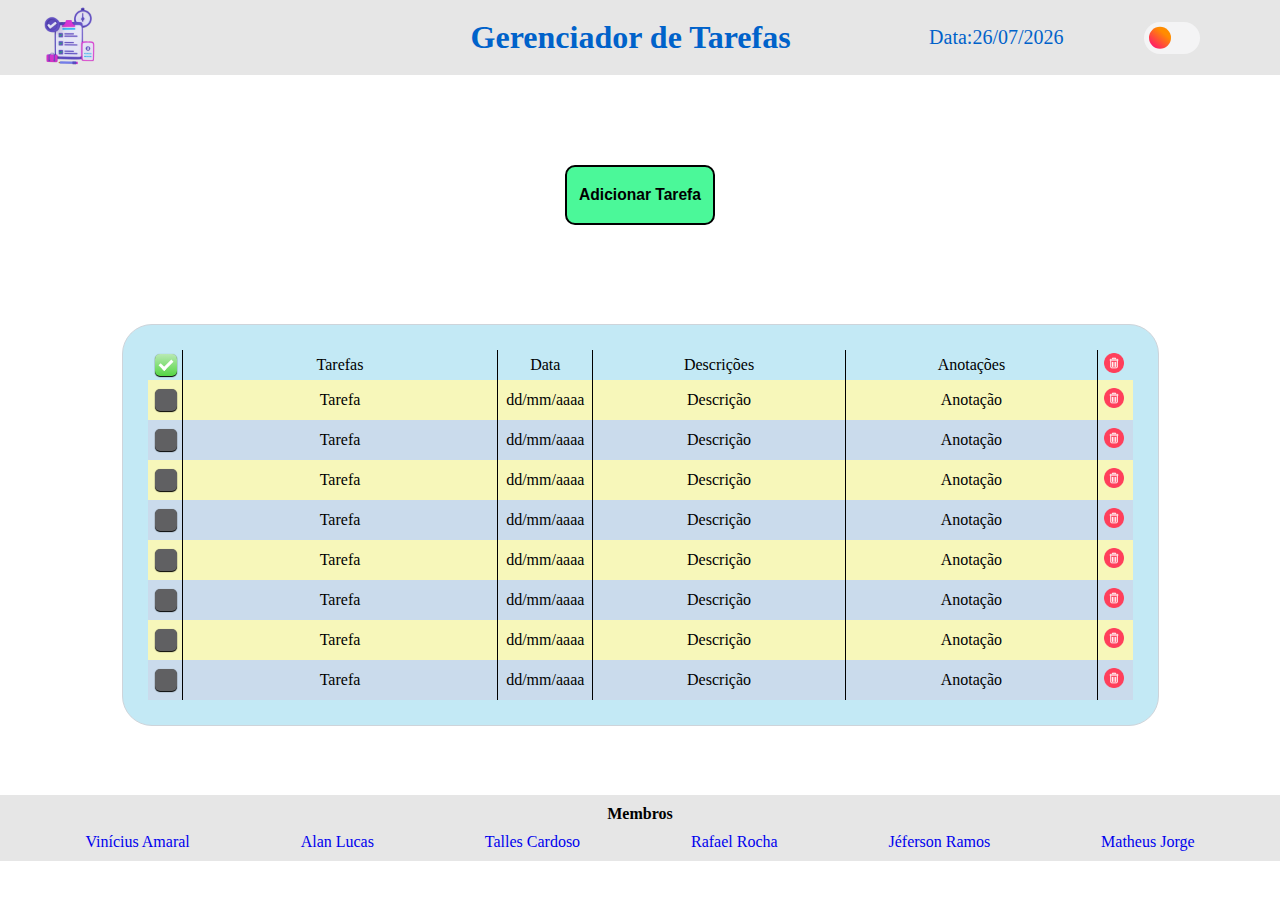
<file: index.html>
<!DOCTYPE html>
<html lang="pt-br">
<head>
    <meta charset="UTF-8">
    <meta name="viewport" content="width=device-width, initial-scale=1.0">
    <title>Gerenciador de Tarefas</title>
    <link rel="stylesheet" href="css/style.css">
</head>
<body>
    <header>
        <div class="header1"><figure><img src="images/icon.png" alt="Icone do site" width="60px"></figure></div>
        <div class="header2"><h1><a href="index.html">Gerenciador de Tarefas</a></h1></div>
        <div class="header3"><p>Data:<span id="data-atual"></span></p></div>
        <div class="theme-switcher header4">
            <label class="switch">
                <input type="checkbox" id="meuCheckbox">
                <span class="slider"></span>
            </label>
        </div>
    </header>
    <main>
        <div class="adicionar"><button id="adiciona"><h3>Adicionar Tarefa</h3></button></div>
        <div class="container">
            <div class="area-adicionar esconde">
                <div class="entrada">
                    <label for="tarefa">Tarefa:</label>
                    <input type="text" id="tarefa" name="tarefa" placeholder="Escreva a sua tarefa">
                </div>
                <div class="entrada">
                    <label for="data">Selecione uma data:</label>
                    <input type="date" id="data" name="data">
                </div>
                <div class="entrada">
                    <label for="descri">Descrição:</label>
                    <input type="text" id="descri" name="descri" placeholder="Descrição da tarefa">
                </div>
                <div class="entrada">
                    <label for="anota">Anotação:</label>
                    <input type="text" id="anota" name="anota" placeholder="Anotações da tarefa">
                </div>
                <button id="enviar">Adicionar</button>
            </div>
            <div class="tabela">
                <div class="abas check">
                    <label class="marcado">
                        <input checked="checked" type="checkbox" disabled>
                        <div class="checkmark"></div>
                    </label>
                </div>
                <div class="abas tarefa"><p>Tarefas</p></div>
                <div class="abas data"><p>Data</p></div>
                <div class="abas descricao"><p>Descrições</p></div>
                <div class="abas anota"><p>Anotações</p></div>
                <div class="lixo"><button><img src="images/trash.png" alt="Remover" width="20px"></button></div>
            </div>
            <div class="area-tarefas"> <!-- Esconde -->
                <div class="tarefa1">
                    <div class="abas check">
                    <label class="marcado">
                        <input class="checked" type="checkbox">
                        <div class="checkmark"></div>
                    </label>
                    </div>
                    <div class="abas tarefa"><p>Tarefa</p></div>
                    <div class="abas data"><p>dd/mm/aaaa</p></div>
                    <div class="abas descricao"><p>Descrição</p></div>
                    <div class="abas anota"><p>Anotação</p></div>
                    <div class="lixo"><button><img src="images/trash.png" alt="Remover" width="20px"></button></div>
                </div>
                <div class="tarefa2">
                    <div class="abas check">
                    <label class="marcado">
                        <input class="checked" type="checkbox">
                        <div class="checkmark"></div>
                    </label>
                    </div>
                    <div class="abas tarefa"><p>Tarefa</p></div>
                    <div class="abas data"><p>dd/mm/aaaa</p></div>
                    <div class="abas descricao"><p>Descrição</p></div>
                    <div class="abas anota"><p>Anotação</p></div>
                    <div class="lixo"><button><img src="images/trash.png" alt="Remover" width="20px"></button></div>
                </div>
                <div class="tarefa1">
                    <div class="abas check">
                    <label class="marcado">
                        <input class="checked" type="checkbox">
                        <div class="checkmark"></div>
                    </label>
                    </div>
                    <div class="abas tarefa"><p>Tarefa</p></div>
                    <div class="abas data"><p>dd/mm/aaaa</p></div>
                    <div class="abas descricao"><p>Descrição</p></div>
                    <div class="abas anota"><p>Anotação</p></div>
                    <div class="lixo"><button><img src="images/trash.png" alt="Remover" width="20px"></button></div>
                </div>
                <div class="tarefa2">
                    <div class="abas check">
                    <label class="marcado">
                        <input class="checked" type="checkbox">
                        <div class="checkmark"></div>
                    </label>
                    </div>
                    <div class="abas tarefa"><p>Tarefa</p></div>
                    <div class="abas data"><p>dd/mm/aaaa</p></div>
                    <div class="abas descricao"><p>Descrição</p></div>
                    <div class="abas anota"><p></p>Anotação</div>
                    <div class="lixo"><button><img src="images/trash.png" alt="Remover" width="20px"></button></div>
                </div>
                <div class="tarefa1">
                    <div class="abas check">
                    <label class="marcado">
                        <input class="checked" type="checkbox">
                        <div class="checkmark"></div>
                    </label>
                    </div>
                    <div class="abas tarefa"><p>Tarefa</p></div>
                    <div class="abas data"><p>dd/mm/aaaa</p></div>
                    <div class="abas descricao"><p>Descrição</p></div>
                    <div class="abas anota"><p>Anotação</p></div>
                    <div class="lixo"><button><img src="images/trash.png" alt="Remover" width="20px"></button></div>
                </div>
                <div class="tarefa2">
                    <div class="abas check">
                    <label class="marcado">
                        <input class="checked" type="checkbox">
                        <div class="checkmark"></div>
                    </label>
                    </div>
                    <div class="abas tarefa"><p>Tarefa</p></div>
                    <div class="abas data"><p>dd/mm/aaaa</p></div>
                    <div class="abas descricao"><p>Descrição</p></div>
                    <div class="abas anota"><p>Anotação</p></div>
                    <div class="lixo"><button><img src="images/trash.png" alt="Remover" width="20px"></button></div>
                </div>
                <div class="tarefa1">
                    <div class="abas check">
                    <label class="marcado">
                        <input class="checked" type="checkbox">
                        <div class="checkmark"></div>
                    </label>
                    </div>
                    <div class="abas tarefa"><p>Tarefa</p></div>
                    <div class="abas data"><p>dd/mm/aaaa</p></div>
                    <div class="abas descricao"><p>Descrição</p></div>
                    <div class="abas anota"><p>Anotação</p></div>
                    <div class="lixo"><button><img src="images/trash.png" alt="Remover" width="20px"></button></div>
                </div>
                <div class="tarefa2">
                    <div class="abas check">
                    <label class="marcado">
                        <input class="checked" type="checkbox">
                        <div class="checkmark"></div>
                    </label>
                    </div>
                    <div class="abas tarefa"><p>Tarefa</p></div>
                    <div class="abas data"><p>dd/mm/aaaa</p></div>
                    <div class="abas descricao"><p>Descrição</p></div>
                    <div class="abas anota"><p>Anotação</p></div>
                    <div class="lixo"><button><img src="images/trash.png" alt="Remover" width="20px"></button></div>
                </div>
            </div>
        </div>
    </main>
    <footer>
        <div><h4>Membros</h4></div>
        <div class="membros">
            <div><a href="https://github.com/Vinicius-amaral11" target="_blank"><p>Vinícius Amaral</p></a></div>
            <div><a href="https://github.com/AlanhouseTec" target="_blank"><p>Alan Lucas</p></a></div>
            <div><a href="https://github.com/Talles2305" target="_blank"><p>Talles Cardoso</p></a></div>
            <div><a href="https://github.com/Rafa3339" target="_blank"><p>Rafael Rocha</p></a></div>
            <div><a href="https://github.com/JrfJefesson" target="_blank"><p>Jéferson Ramos</p></a></div>
            <div><a href="https://github.com/Matheus7107" target="_blank"><p>Matheus Jorge</p></a></div>
        </div>
    </footer>
    <script src="js/script.js"></script>
</body>
</html>
</file>
<file: css/style.css>
@charset "UTF-8";
.marcado {
  position: relative;
  cursor: pointer;
  font-size: 20px;
  -webkit-user-select: none;
     -moz-user-select: none;
          user-select: none;
}
.marcado input {
  position: absolute;
  opacity: 0;
  cursor: pointer;
  height: 0;
  width: 0;
}
.marcado .checkmark {
  position: relative;
  top: 0;
  left: 0;
  height: 1.1em;
  width: 1.1em;
  background: #606062;
  border-radius: 5px;
  box-shadow: 0px 0px 1px rgba(0, 0, 0, 0.3), 0px 1px 1px;
}
.marcado input:checked + .checkmark {
  background-image: linear-gradient(#b9e9b3, #55d644);
}
.marcado .checkmark:after {
  content: "";
  position: absolute;
  display: none;
}
.marcado input:checked + .checkmark:after {
  display: block;
  left: 0.35em;
  top: 0.18em;
  width: 0.25em;
  height: 0.5em;
  border: solid white;
  border-width: 0 0.15em 0.15em 0;
  transform: rotate(45deg);
}

.check {
  flex: 1;
}

.tarefa {
  flex: 10;
  overflow: hidden;
}

.data {
  flex: 3;
}

.descricao {
  flex: 8;
}

.anota {
  flex: 8;
}

.lixo {
  flex: 1;
  display: flex;
  justify-content: center;
  align-items: center;
}
.lixo button {
  background-color: transparent;
  border: none;
  transition: transform 0.3s ease;
}
.lixo button:hover {
  transform: scale(1.2);
  cursor: pointer;
}
.lixo button:active {
  transform: scale(0.9);
}

/* From Uiverse.io by satyamchaudharydev */
/* The switch - the box around the slider */
.switch {
  display: block;
  --width-of-switch: 3.5em;
  --height-of-switch: 2em;
  /* size of sliding icon -- sun and moon */
  --size-of-icon: 1.4em;
  /* it is like a inline-padding of switch */
  --slider-offset: 0.3em;
  position: relative;
  width: var(--width-of-switch);
  height: var(--height-of-switch);
}

/* Hide default HTML checkbox */
.switch input {
  opacity: 0;
  width: 0;
  height: 0;
}

/* The slider */
.slider {
  position: absolute;
  cursor: pointer;
  top: 0;
  left: 0;
  right: 0;
  bottom: 0;
  background-color: #f4f4f5;
  transition: 0.4s;
  border-radius: 30px;
}

.slider:before {
  position: absolute;
  content: "";
  height: var(--size-of-icon, 1.4em);
  width: var(--size-of-icon, 1.4em);
  border-radius: 20px;
  left: var(--slider-offset, 0.3em);
  top: 50%;
  transform: translateY(-50%);
  background: linear-gradient(40deg, #ff0080, #ff8c00 70%);
  transition: 0.4s;
}

input:checked + .slider {
  background-color: #303136;
}

input:checked + .slider:before {
  left: calc(100% - (var(--size-of-icon, 1.4em) + var(--slider-offset, 0.3em)));
  background: #303136;
  /* change the value of second inset in box-shadow to change the angle and direction of the moon  */
  box-shadow: inset -3px -2px 5px -2px #8983f7, inset -10px -4px 0 0 #a3dafb;
}

.header1 {
  flex: 1;
}

.header2 {
  flex: 10;
  text-align: end;
}

.header3 {
  flex: 4;
  text-align: end;
}

.header4 {
  flex: 2;
  display: flex;
  justify-content: flex-end;
}

/*
    O mixin aceita parâmetros
@mixin comParametro($cor, $altura) {
    background-color: $cor;;
    height: $altura;
}
header{
    @include comParametro(#FFF, 100vh);

    Função extend
header{
    @include flexCenter();
    background-color: red;
    width: 100%;
    border-radius: 10px;
    padding: 20px;
}
main{
    @extend header;
}
*/
* {
  margin: 0;
  padding: 0;
  box-sizing: border-box;
}

body {
  background-color: #ffffff;
  color: #000000;
  min-height: 100vh;
}
body header {
  background-color: #e6e6e6;
  color: #0062ca;
}
body header a {
  color: #0062ca;
}
body header a:hover {
  text-shadow: 2px 2px 5px rgb(11, 221, 211);
}
body .container {
  background-color: rgb(195, 233, 245);
  border: 1px solid #ced4da;
}
body .container .area-tarefas .tarefa1 {
  background-color: rgb(247, 247, 186);
}
body .container .area-tarefas .tarefa2 {
  background-color: #cadbec;
}
body .area-adicionar {
  background-color: #9b9b9b;
}
body .area-adicionar button {
  background-color: #4bf899;
}
body #adiciona {
  background-color: #4bf899;
  color: #000000;
}
body footer {
  background-color: #e6e6e6;
}

.theme-dark {
  background-color: #2a2a2a;
  color: #ffffff;
}
.theme-dark header {
  background-color: #1c1c1c;
  color: #ecdd00;
}
.theme-dark header a {
  color: #bc55d1;
}
.theme-dark header a:hover {
  text-shadow: 2px 2px 5px rgb(248, 85, 248);
}
.theme-dark .container {
  background-color: #3c3c3c;
  border: 1px solid #444444;
}
.theme-dark .container .area-tarefas .tarefa1 {
  background-color: #5c5b5b;
}
.theme-dark .container .area-tarefas .tarefa2 {
  background-color: #818181;
}
.theme-dark .area-adicionar {
  background-color: #4f4f4f;
}
.theme-dark .area-adicionar button {
  background-color: #3269ff;
}
.theme-dark #adiciona {
  background-color: #3269ff;
  color: #ffffff;
}
.theme-dark footer {
  background-color: #1c1c1c;
}

header {
  display: flex;
  justify-content: center;
  align-items: center;
  padding: 0 80px 0 40px;
  width: 100%;
  height: 75px;
}
header a {
  text-decoration: none;
}
header p {
  font-size: 20px;
}

main {
  display: flex;
  justify-content: center;
  align-items: center;
  justify-content: space-around;
  flex-direction: column;
  min-height: 80vh;
  padding: 30px;
}
main .adicionar {
  display: flex;
  justify-content: center;
  align-items: center;
  width: 80%;
  height: 100px;
}
main .adicionar #adiciona {
  width: 150px;
  height: 60px;
  font-weight: bold;
  border: 2px solid rgb(0, 0, 0);
  border-radius: 10px;
  transition: background-color 0.3s, transform 0.3s;
}
main .adicionar #adiciona:hover {
  transform: scale(1.05);
  cursor: pointer;
}
main .adicionar #adiciona:active {
  transform: scale(0.9);
}
main .container {
  flex-wrap: wrap;
  padding: 25px;
  width: 85%;
  border-radius: 30px;
}
main .container .area-adicionar {
  align-items: center;
  flex-direction: column;
  justify-content: space-evenly;
  position: absolute;
  top: 34%;
  left: 50%;
  transform: translateX(-50%);
  width: 500px;
  height: 350px;
  border-radius: 20px;
  opacity: 0.9;
  z-index: 1000;
}
main .container .area-adicionar .entrada {
  width: 85%;
}
main .container .area-adicionar .entrada input {
  width: 100%;
  border: 2px solid #ccc;
  border-radius: 5px;
  font-size: 16px;
}
main .container .area-adicionar #enviar {
  padding: 10px 20px;
  font-size: 18px;
  border-radius: 8px;
  cursor: pointer;
  transition: background-color 0.3s, transform 0.3s;
  box-shadow: 0 4px 6px rgba(0, 0, 0, 0.3);
}
main .container .area-adicionar #enviar:hover {
  transform: translateY(-2px);
}
main .container .area-adicionar #enviar:active {
  transform: translateY(1px);
}
main .container .tabela {
  display: flex;
  height: 30px;
  width: 100%;
  justify-content: space-between;
  text-align: start;
  align-items: center;
  padding: 3px;
}
main .container .tabela .abas {
  display: flex;
  justify-content: center;
  align-items: center;
  height: 30px;
  width: 100px;
  border-right: 1px solid black;
}
main .container .area-tarefas {
  width: 100%;
  height: calc(100% - 30px);
}
main .container .area-tarefas .abas {
  display: flex;
  justify-content: center;
  align-items: center;
  min-height: 40px;
  border-right: 1px solid black;
}
main .container .area-tarefas .tarefa1 {
  display: flex;
  justify-content: center;
  align-items: center;
  padding: 0 3px 0 3px;
  flex-wrap: wrap;
  text-align: center;
  width: 100%;
}
main .container .area-tarefas .tarefa2 {
  display: flex;
  justify-content: center;
  align-items: center;
  padding: 0 3px 0 3px;
  flex-wrap: wrap;
  text-align: center;
  width: 100%;
}

footer {
  display: flex;
  justify-content: center;
  align-items: center;
  flex-direction: column;
  padding-top: 10px;
}
footer .membros {
  display: flex;
  justify-content: center;
  align-items: center;
  width: 100%;
  padding: 10px 30px 10px 30px;
  justify-content: space-around;
}
footer .membros a {
  text-decoration: none;
  cursor: pointer;
}

.esconde {
  display: none;
}

.aparece {
  display: flex;
}/*# sourceMappingURL=style.css.map */
</file>
